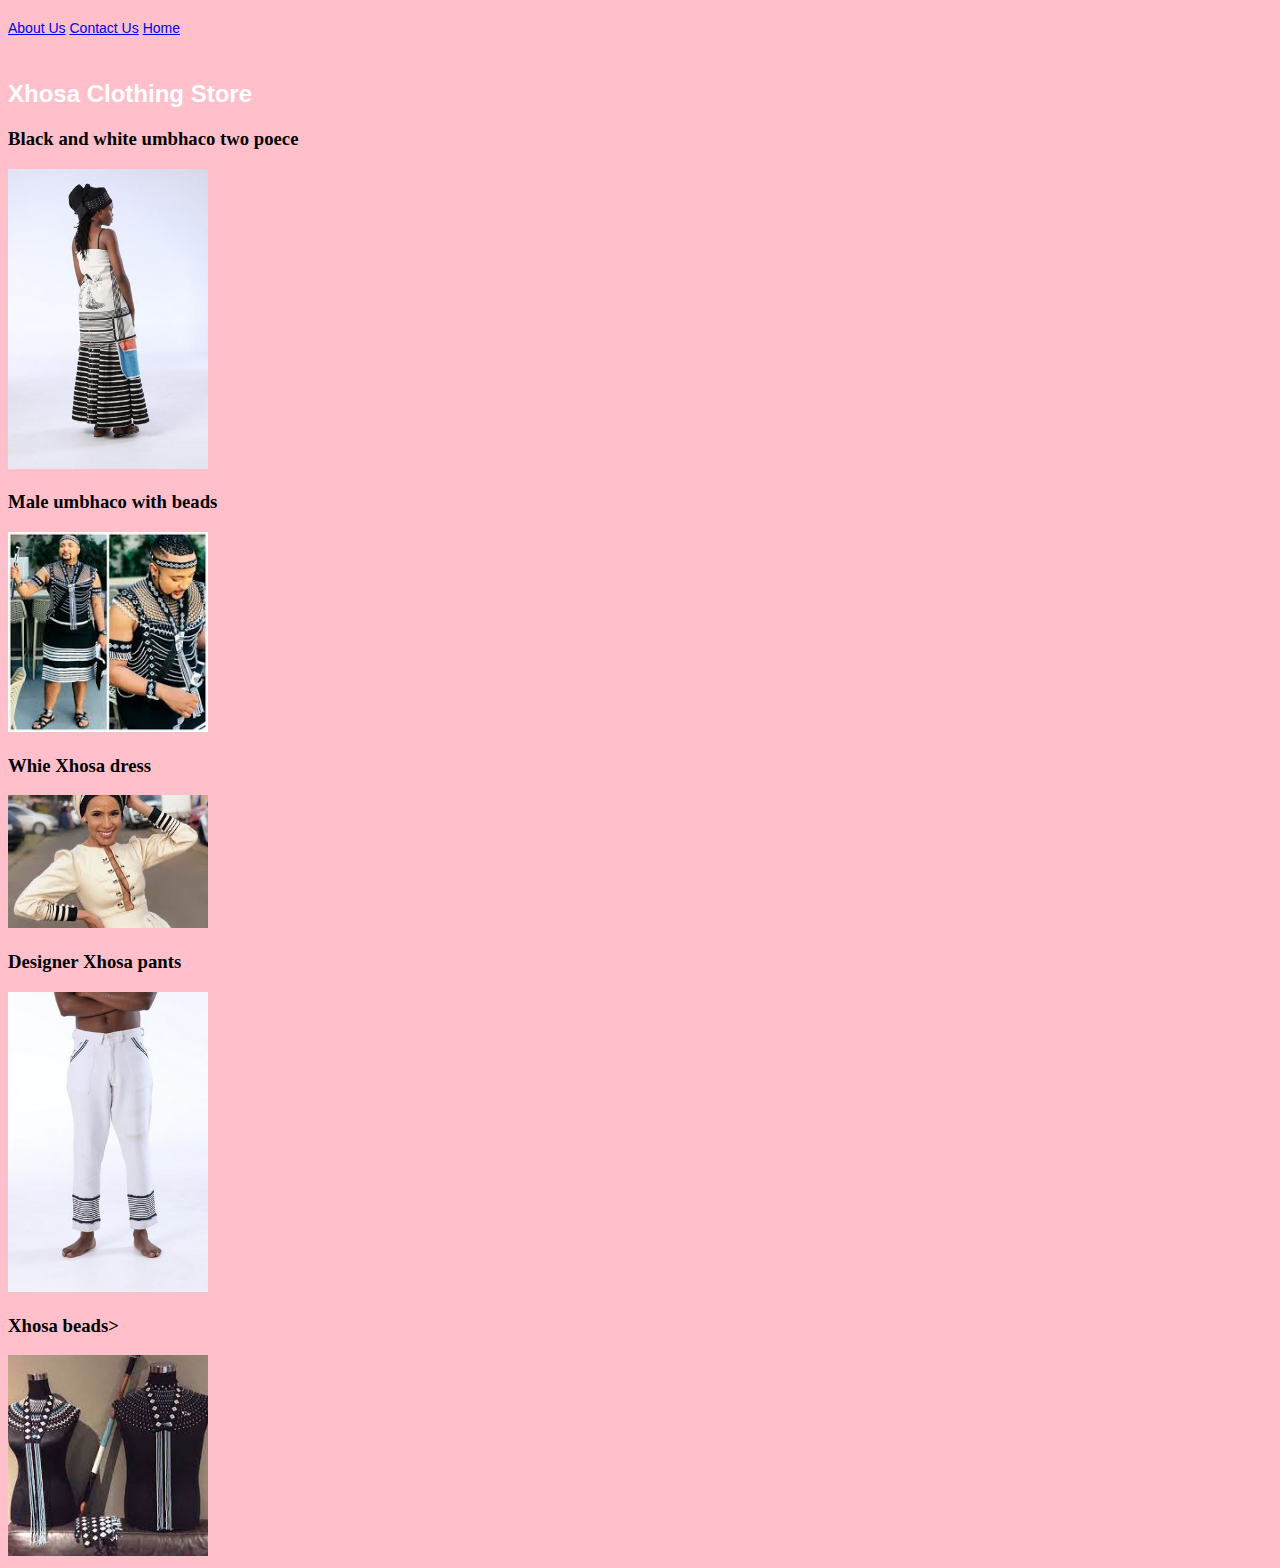
<file: index.html>
<!DOCTYPE html>
<html>
    <head>
        <link rel="stylesheet" href="style.css">
         <div>
        <a href="about.html">About Us</a>
        <a href="contact.html">Contact Us</a>
        <a href="index.html">Home</a>
            </div>
        <h2>Xhosa Clothing Store</h2>
    </head>
    <body>
            <h3>Black and white umbhaco two poece</h3>
            <a href="product-1.html"><img src="images2/atire3.jpg" /></a>
            <h3>Male umbhaco with beads</h3>
            <a href="product-2.html"><img src="images2/atire4.jpg" /></a>
            <h3>Whie Xhosa dress </h3>
            <a href="product-3.html"><img src="images2/atire5.jpg" /></a>
            <h3>Designer Xhosa pants</h3>
            <a href="product-4.html"><img src="images2/Atire%206.jpg" /></a>
            <h3>Xhosa beads></h3>
            <a href="product-5.html"><img src="images2/atire%207.jpg" /></a>
    </body>
</html>
</file>
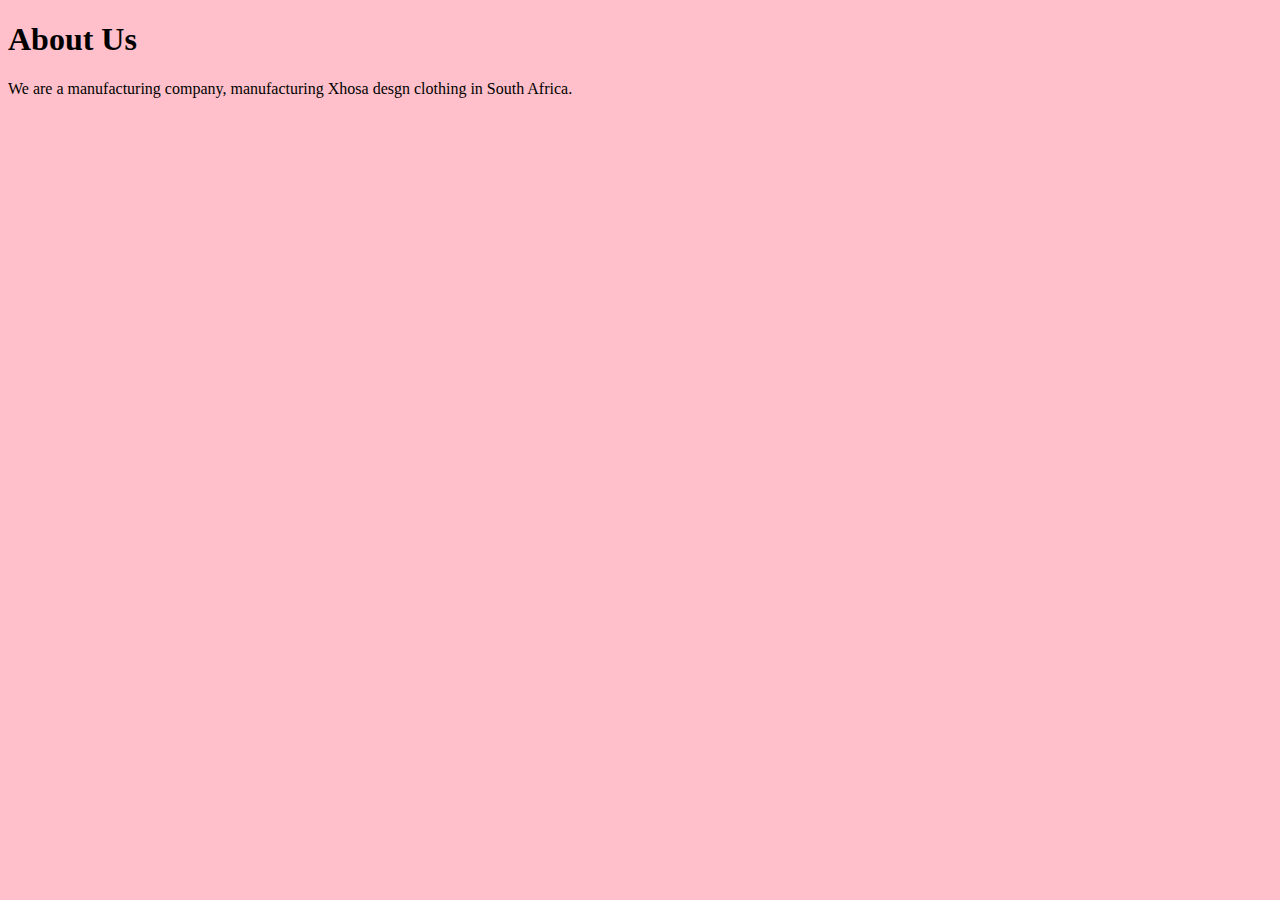
<file: about.html>
<!DOCTYPE html>
<html>
    <head>
        <link rel="stylesheet" href="style.css">
        <h1>About Us</h1>
    </head>
    <body>
        <p>We are a manufacturing company, manufacturing Xhosa desgn clothing in South Africa.</p>
        
    </body>
</html>
</file>
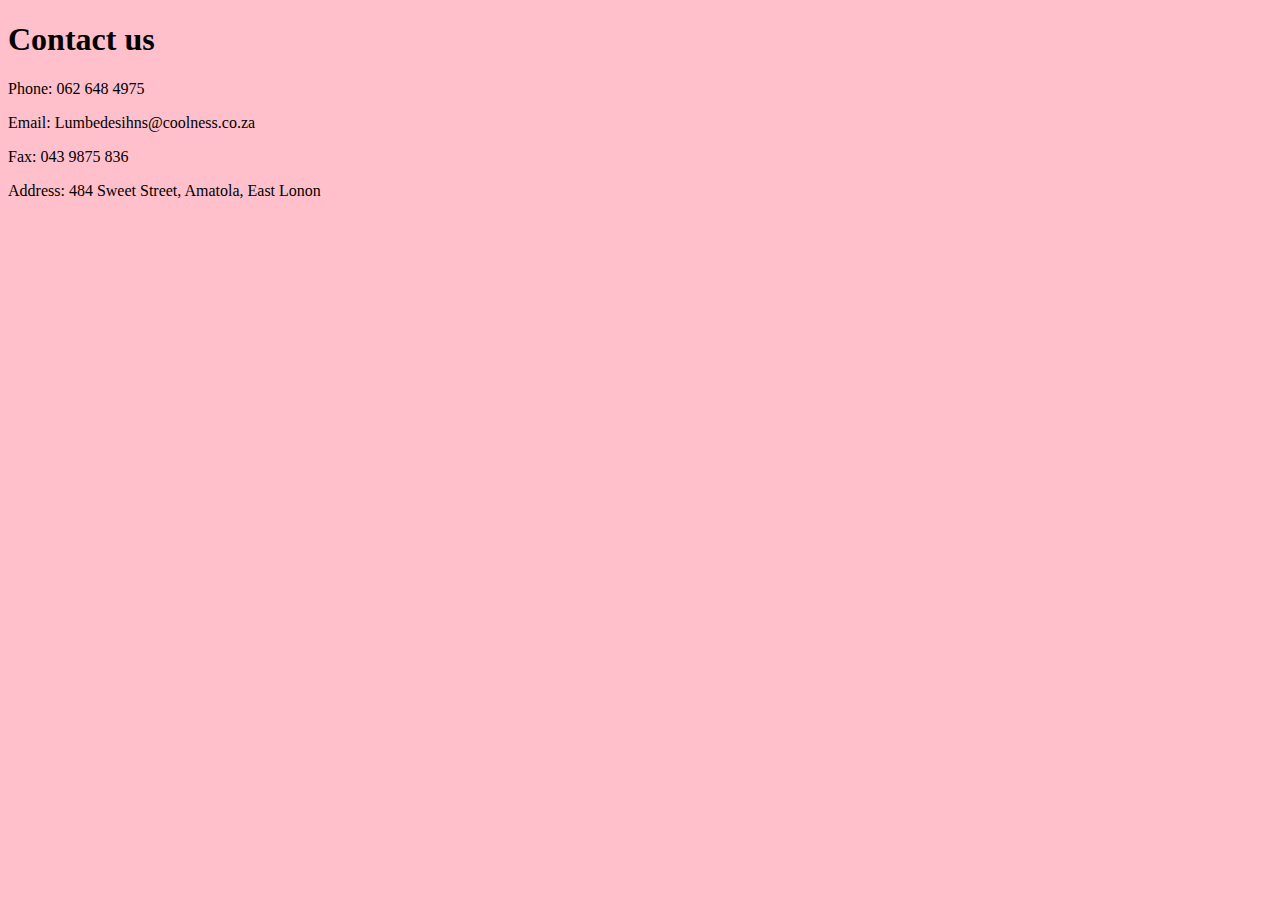
<file: contact.html>
<!DOCTYPE html>
<html>
    <head>
        <link rel="stylesheet" href="style.css">
        <h1>Contact us </h1>
    </head>
    <body>
        <p>Phone: 062 648 4975</p>
        <p>Email: Lumbedesihns@coolness.co.za</p>
        <p>Fax: 043 9875 836</p>
        <p>Address: 484 Sweet Street, Amatola, East Lonon</p>
        
    </body>
</html>
</file>
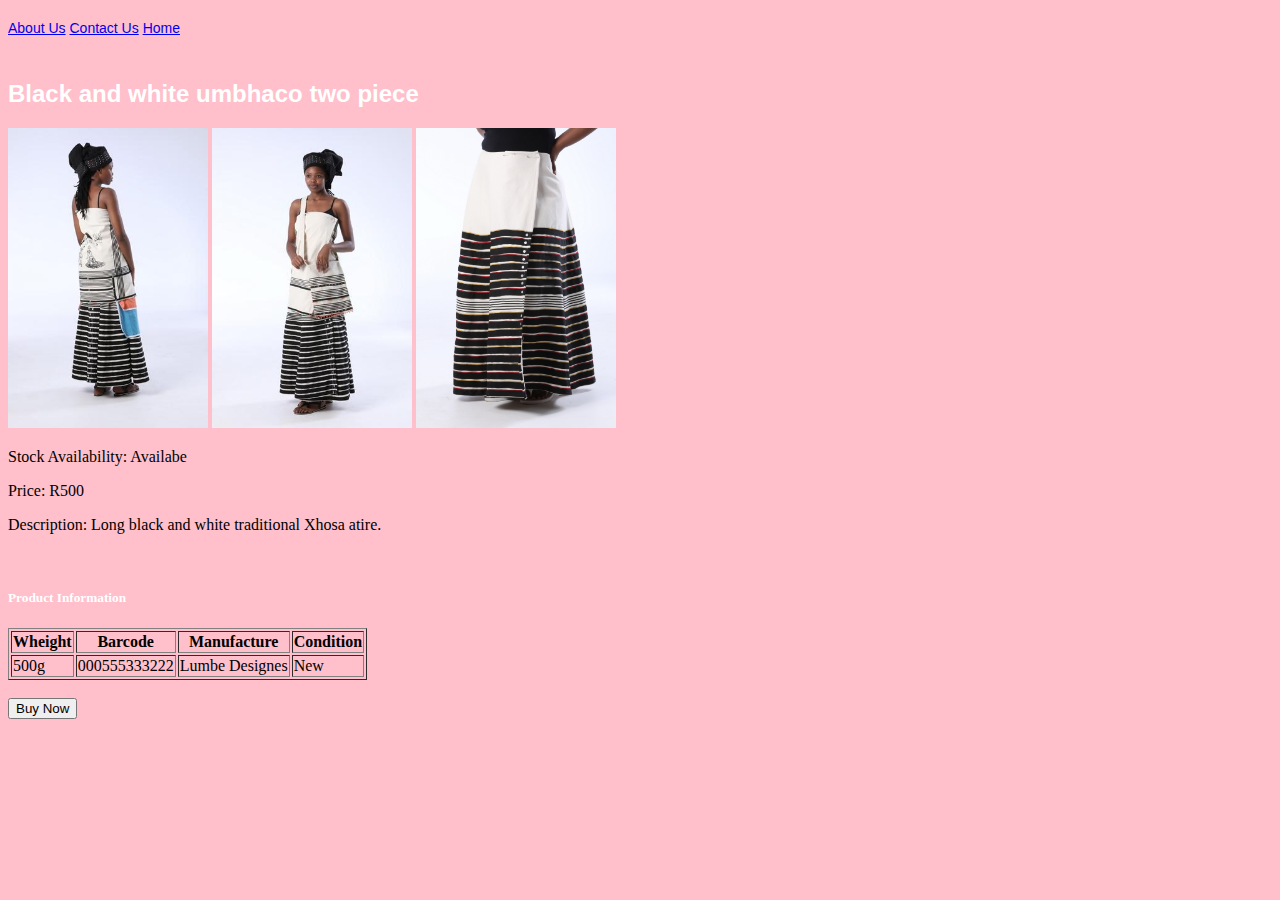
<file: product-1.html>
<!DOCTYPE html>
<html>
    <head>
        <link rel="stylesheet" href="style.css">
        <div>
        <a href="about.html">About Us</a>
        <a href="contact.html">Contact Us</a>
        <a href="index.html">Home</a>
        </div>
        <h2>Black and white umbhaco two piece</h2>
    </head>
    <body>
        <img src="images2/atire3.jpg" />
        <img src="images2/atire%203%20two.jpg"/>
        <img src="images2/atire%203%20tree.jpg"/>
        <p>Stock Availability: Availabe</p>
        <p>Price: R500</p>
        <p>Description: Long black and white traditional Xhosa atire.</p>
        <br/>
        <table border="1">
            <tr>
                <h5>Product Information</h5>
                <th>Wheight</th>
                <th>Barcode</th>
                <th>Manufacture</th>
                <th>Condition</th>
            </tr>
            <tr>
                <td>500g</td>
                <td>000555333222</td>
                <td>Lumbe Designes</td>
                <td>New</td>
            </tr>
        </table>
        <br/>
        <button type="button" onclick=>Buy Now</button>
    </body>
</html>
</file>
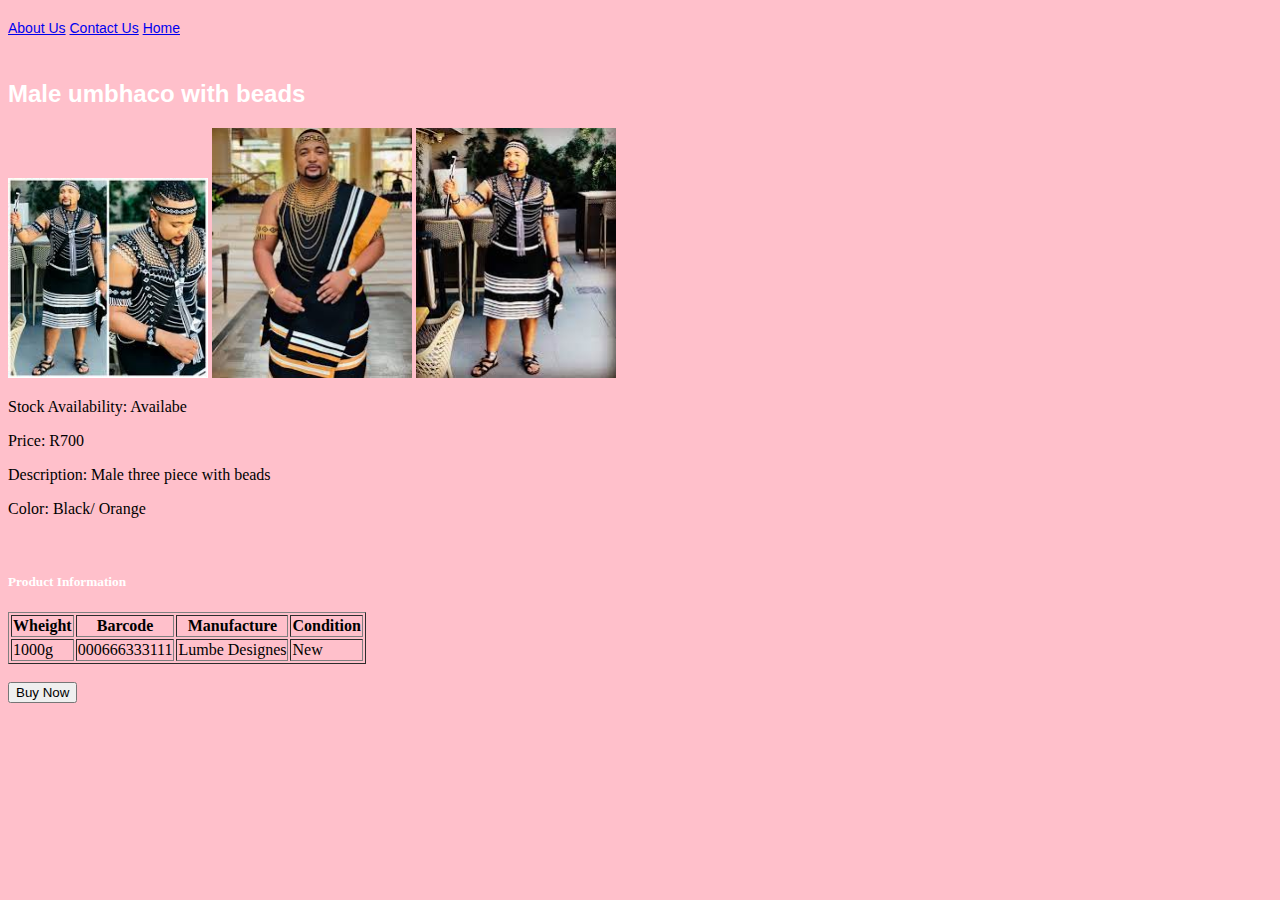
<file: product-2.html>
<!DOCTYPE html>
<html>
    <head>
        <link rel="stylesheet" href="style.css">
           <div>
        <a href="about.html">About Us</a>
        <a href="contact.html">Contact Us</a>
        <a href="index.html">Home</a>
            </div>
        <h2>Male umbhaco with beads</h2>
    </head>
    <body>
        <img src="images2/atire4.jpg"/>
        <img src="images2/Atire%204%20three.jpg"/>
        <img src="images2/Atire%204%20two.jpg"/>
        <p>Stock Availability: Availabe</p>
        <p>Price: R700</p>
        <p>Description: Male three piece with beads</p>
        <p>Color: Black/ Orange</p>
        <br/>
        <table border="1">
            <tr>
                <h5>Product Information</h5>
                <th>Wheight</th>
                <th>Barcode</th>
                <th>Manufacture</th>
                <th>Condition</th>
            </tr>
            <tr>
                <td>1000g</td>
                <td>000666333111</td>
                <td>Lumbe Designes</td>
                <td>New</td>
            </tr>
        </table>
        <br/>
        <button type="button" onclick=>Buy Now</button>
    </body>
</html>
</file>
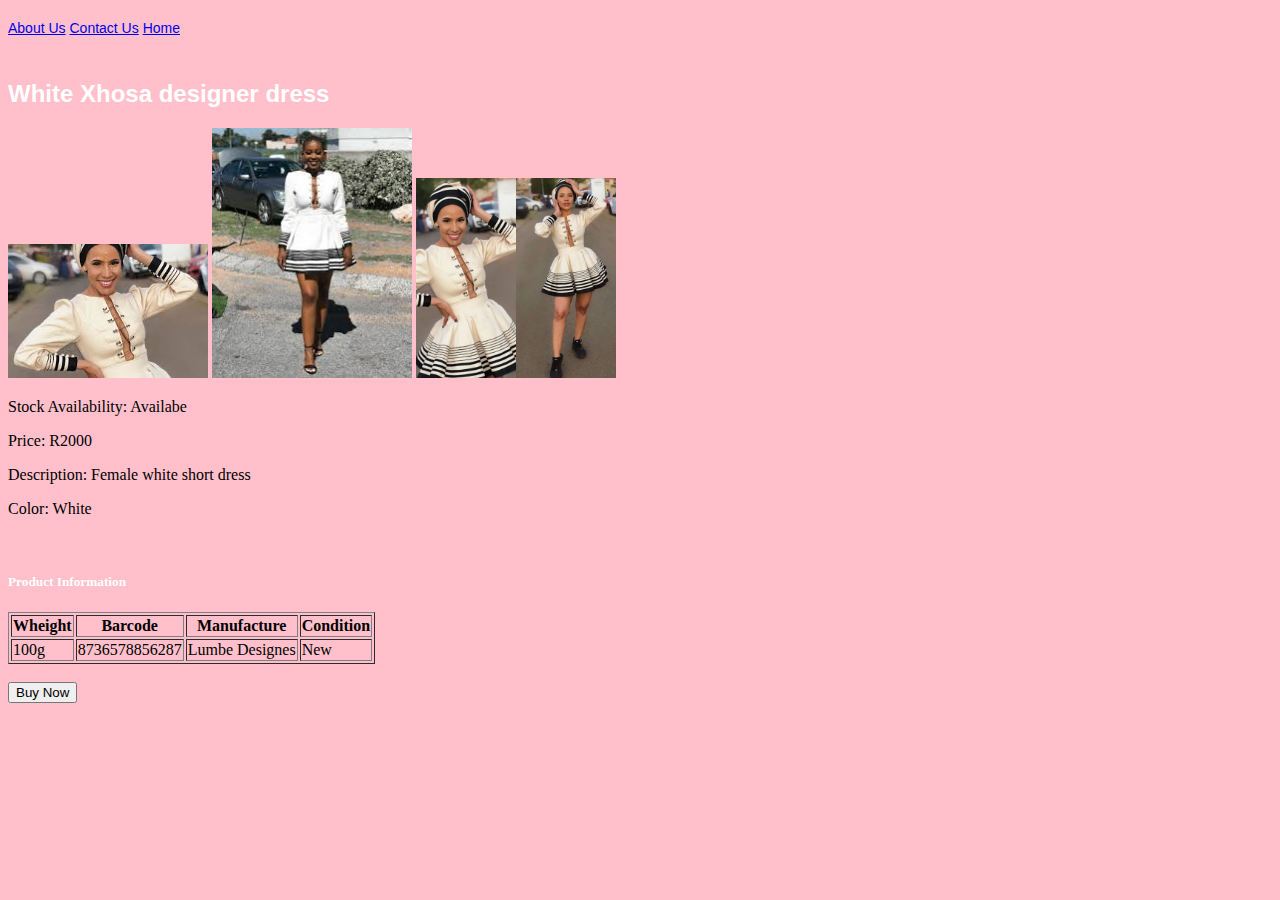
<file: product-3.html>
<!DOCTYPE html>
<html>
    <head>
        <link rel="stylesheet" href="style.css">
           <div>
        <a href="about.html">About Us</a>
        <a href="contact.html">Contact Us</a>
        <a href="index.html">Home</a>
            </div>
        <h2>White Xhosa designer dress</h2>
    </head>
    <body>
        <img src="images2/atire5.jpg"/>
        <img src="images2/atire%205%20three.jpg"/>
        <img src="images2/atire%205%20two.jpg"/>
        <p>Stock Availability: Availabe</p>
        <p>Price: R2000</p>
        <p>Description: Female white short dress</p>
        <p>Color: White</p>
        <br/>
        <table border="1">
            <tr>
                <h5>Product Information</h5>
                <th>Wheight</th>
                <th>Barcode</th>
                <th>Manufacture</th>
                <th>Condition</th>
            </tr>
            <tr>
                <td>100g</td>
                <td>8736578856287</td>
                <td>Lumbe Designes</td>
                <td>New</td>
            </tr>
        </table>
        <br/>
        <button type="button" onclick=>Buy Now</button>
    </body>
</html>
</file>
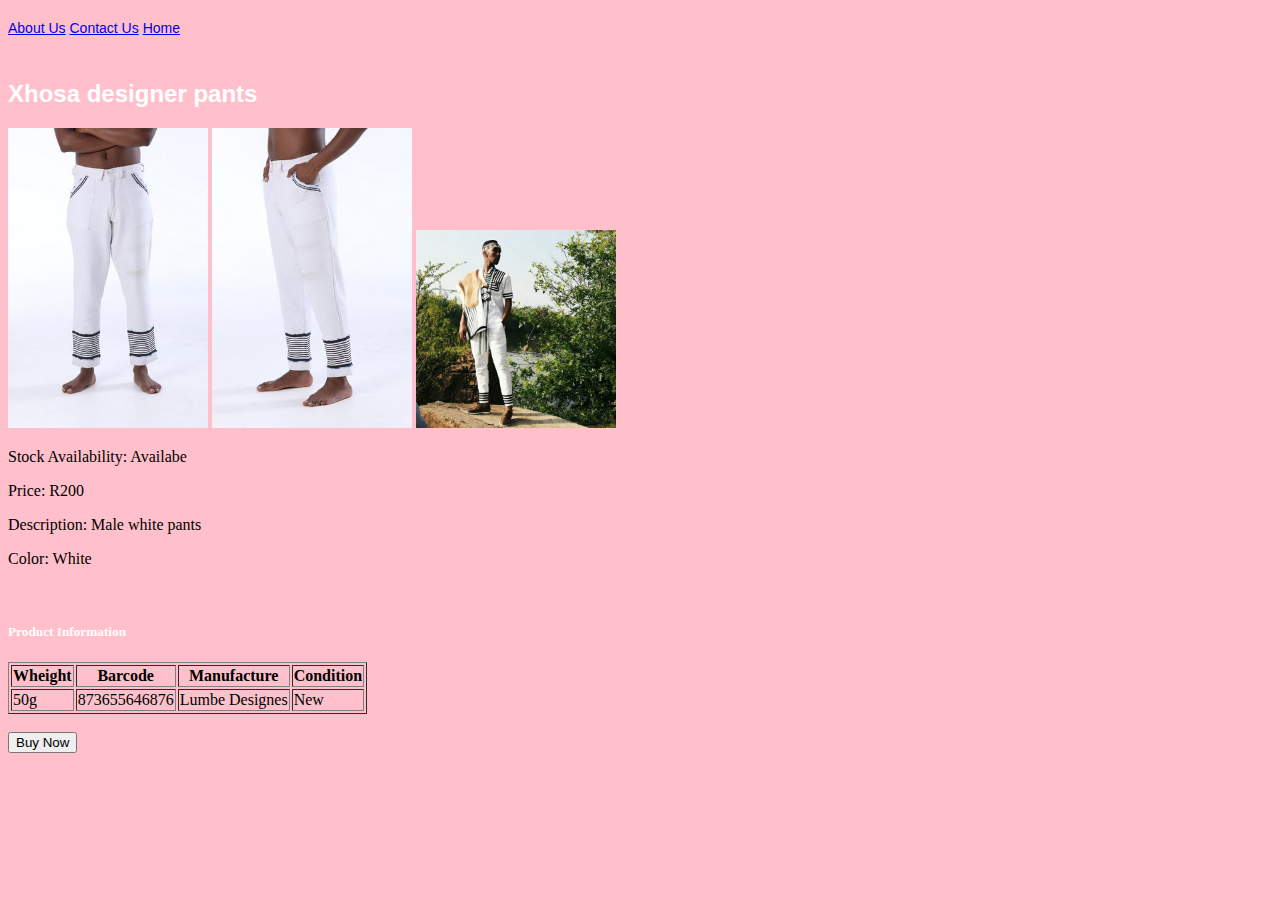
<file: product-4.html>
<!DOCTYPE html>
<html>
    <head>
        <link rel="stylesheet" href="style.css">
           <div>
        <a href="about.html">About Us</a>
        <a href="contact.html">Contact Us</a>
        <a href="index.html">Home</a>
            </div>
        <h2>Xhosa designer pants</h2>
    </head>
    <body>
        <img src="images2/Atire%206.jpg"/>
        <img src="images2/Atire%206%20two.jpg"/>
        <img src="images2/atire%206%20three.jpg"/>
        <p>Stock Availability: Availabe</p>
        <p>Price: R200</p>
        <p>Description: Male white pants</p>
        <p>Color: White</p>
        <br/>
        <table border="1">
            <tr>
                <h5>Product Information</h5>
                <th>Wheight</th>
                <th>Barcode</th>
                <th>Manufacture</th>
                <th>Condition</th>
            </tr>
            <tr>
                <td>50g</td>
                <td>873655646876</td>
                <td>Lumbe Designes</td>
                <td>New</td>
            </tr>
        </table>
         <br/>
        <button type="button" onclick=>Buy Now</button>
    </body>
</html>
</file>
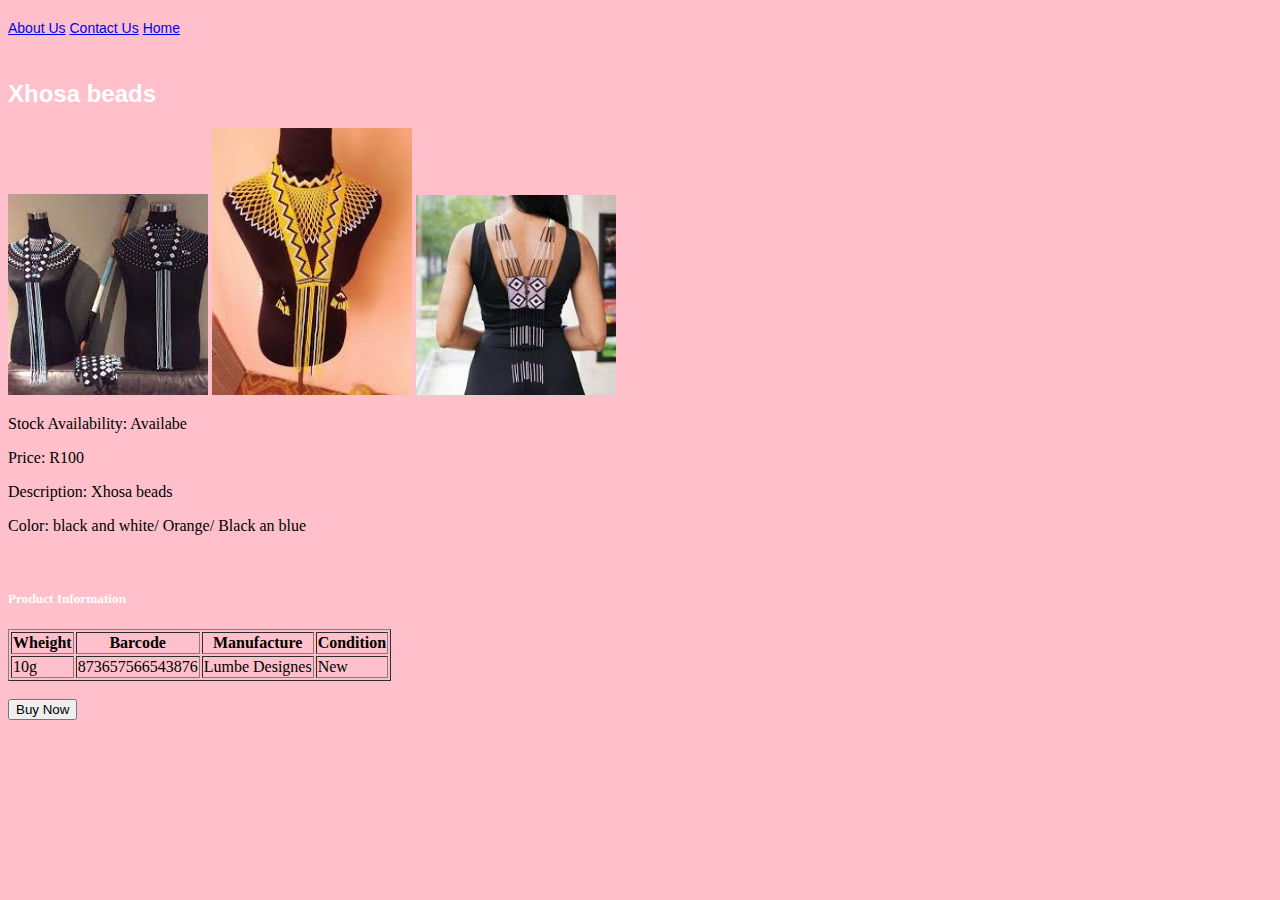
<file: product-5.html>
<!DOCTYPE html>
<html>
    <head>
        <link rel="stylesheet" href="style.css">
           <div>
        <a href="about.html">About Us</a>
        <a href="contact.html">Contact Us</a>
        <a href="index.html">Home</a>
            </div>
        <h2>Xhosa beads</h2>
    </head>
    <body>
        <img src="images2/atire%207.jpg"/>
        <img src="images2/Atire%207%20two.jpg"/>
        <img src="images2/atire%207%20three.jpg"/>
        <p>Stock Availability: Availabe</p>
        <p>Price: R100</p>
        <p>Description: Xhosa beads</p>
        <p>Color: black and white/ Orange/ Black an blue</p>
        <br/>
        <table border="1">
            <tr>
                <h5>Product Information</h5>
                <th>Wheight</th>
                <th>Barcode</th>
                <th>Manufacture</th>
                <th>Condition</th>
            </tr>
            <tr>
                <td>10g</td>
                <td>873657566543876</td>
                <td>Lumbe Designes</td>
                <td>New</td>
            </tr>
        </table>
        <br/>
        <button type="button" onclick=>Buy Now</button>
    </body>
</html>
</file>
<file: style.css>
html{
    background:pink;
}
h2{
    font-family: Helvetica, sans-serif;
    color: white;
}
img{
    width: 200px;
}
h5{
    color: white;
}
td{
    font-family: fantasy;
}
#menu-bar a{
    text-decoration: none;
    color: black;
    font-weight: 800px;
    font-size: 14px;
    font-family: Helvetica, sans-serif;
    background-color: aquamarine;
}
div{
    text-decoration: none;
    color: black;
    font-weight: 800px;
    font-size: 14px;
    font-family: Helvetica, sans-serif; 
    width: 100%;
    height: 40px;
    padding-top: 12px;
  
}
#menu-bar a{
     background-image : url('images/menu-button.gif');
    background-repeat: no-repeat;
      display          : block;
      width            : 128px;
      height           : 25px;
      padding-left     : 18px;
      float            : left;
}

#menu-bar:hover{
    background-color: brown;
}
div:hover{
    background-color:coral;
</file>
